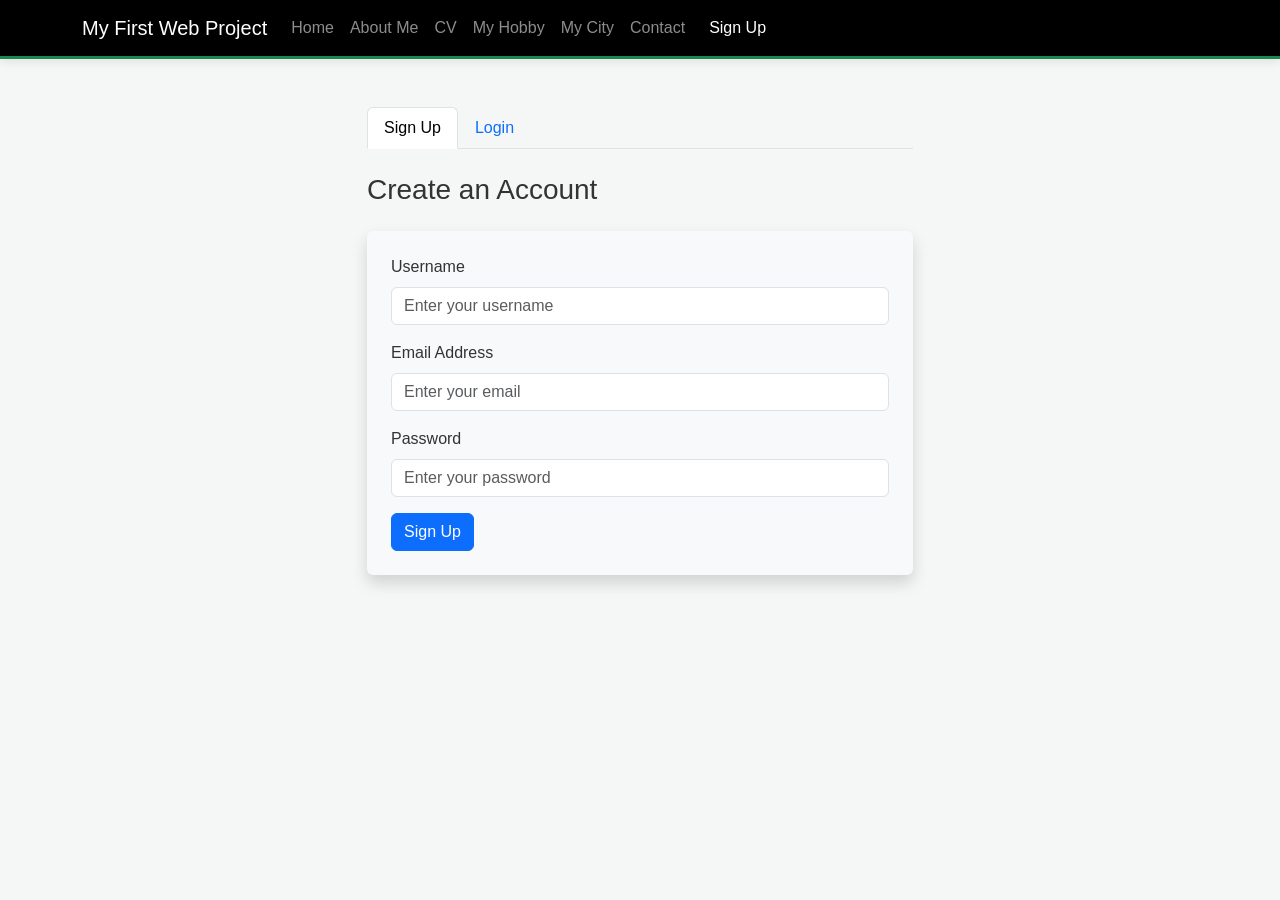
<file: signup.html>
<!DOCTYPE html>
<html lang="en">
<head>
    <meta charset="UTF-8">
    <meta name="viewport" content="width=device-width, initial-scale=1.0">
    <title>Sign Up</title>
    <link href="https://cdn.jsdelivr.net/npm/bootstrap@5.3.0/dist/css/bootstrap.min.css" rel="stylesheet">
    <link rel="stylesheet" href="style.css">
</head>
<body>
     <nav class="navbar navbar-expand-lg  bg-black navbar-dark">

        <div class="container"> 

            <a class="navbar-brand" href="#">My First Web Project</a>

            <button class="navbar-toggler" type="button" data-bs-toggle="collapse" data-bs-target="#navbarNav">

                <span class="navbar-toggler-icon"></span>

            </button>
            <div class="navbar-collapse collapse" id="navbarNav">

                <ul class="navbar-nav ">

                    <li class="nav-item"><a class="nav-link" href="index.html">Home</a></li>

                    <li class="nav-item"><a class="nav-link" href="aboutme.html">About Me</a></li>

                    <li class="nav-item"><a class="nav-link" href="cv.html">CV</a></li>

                    <li class="nav-item"><a class="nav-link" href="myhobby.html">My Hobby</a></li>

                    <li class="nav-item"><a class="nav-link" href="mycity.html">My City</a></li>

                    <li class="nav-item"><a class="nav-link" href="contact.html">Contact</a></li>

                    <li class="nav-item"><a class="nav-link btn btn-primary text-white ms-lg-2" href="signup.html">Sign Up</a></li>

                </ul>
            </div>
        </div>
    </nav>

    <main class="container mt-5">
        <div class="row justify-content-center">
            <div class="col-md-6">
                <ul class="nav nav-tabs mb-4" id="signupTab" role="tablist">
                    <li class="nav-item" role="presentation" aria-selected="true">
                        <button class="nav-link active" id="signup-tab" data-bs-toggle="tab" data-bs-target="#signup" type="button" role="tab" >Sign Up</button>
                    </li>
                    <li class="nav-item" role="presentation">
                        <button class="nav-link" id="login-tab" data-bs-toggle="tab" data-bs-target="#login" type="button" role="tab" >Login</button>
                    </li>
                </ul>

                <div class="tab-content" id="MyTabContent">

                <div class="tab-pane fade show active" id="signup" role="tabpanel" >
                    <h3 class="mb-4">Create an Account</h3>
                    <form action="signup.php" method="POST" class="shadow p-4 rounded bg-light" onsubmit="return validateEmail()">
                        <div class="mb-3">
                            <label for="username" class="form-label">Username</label>
                            <input type="text" class="form-control" id="username" name="username" placeholder="Enter your username" required>
                        </div>
                        <div class="mb-3">
                            <label for="email" class="form-label">Email Address</label>
                            <input type="email" class="form-control" id="email" name="email" placeholder="Enter your email" required>
                        </div>
                        <div class="mb-3">
                            <label for="password" class="form-label">Password</label>
                            <input type="password" class="form-control" id="password" name="password" placeholder="Enter your password" required>
                        </div>
                        <button type="submit" class="btn btn-primary">Sign Up</button>
                    </form>
                </div>

                <div class="tab-pane fade" id="login" role="tabpanel">
                    <h3 class="mb-4">Welcome Back</h3>
                    <form action="login.php" method="POST" class="shadow p-4 rounded bg-light" onsubmit="return varEmail()">
                        <div class="mb-3">
                            <label for="loginEmail" class="form-label">Email Address</label>
                            <input type="email" class="form-control" id="loginEmail" name="loginEmail" placeholder="Enter your email" required>
                        </div>
                        <div class="mb-3">
                            <label for="loginPassword" class="form-label">Password</label>
                            <input type="password" class="form-control" id="loginPassword" name="loginPassword" placeholder="Enter your password" required>
                        </div>
                        <button type="submit" class="btn btn-primary">Login</button>
                    </form>
                </div>
            </div>
        
    </main>

    <script>
function validateEmail() {
    var emailInput = document.getElementById('email').value; 
    
    var allowedDomains = ["@gmail.com", "@hotmail.com"];
    var isValid = false;

    for (var i = 0; i < allowedDomains.length; i++) {
        if (emailInput.endsWith(allowedDomains[i])) {
            isValid = true;
            break;
        }
    }

    if (!isValid) {
        alert("Please enter a valid email address ending with @gmail.com or @hotmail.com");
        return false; 
    }
    
    alert("successfully registered!");
    return true; 
}
</script>
<script>
    function varEmail() {
        var emailInput = document.getElementById('loginEmail').value;

        var allowedDomains = ["@gmail.com", "@hotmail.com"];

        var isValid = false;


        for (var i = 0; i < allowedDomains.length; i++) {
            if (emailInput.endsWith(allowedDomains[i])) {
                isValid = true;
                break;
            }
        }
        if (!isValid) {
            alert("Please enter a valid email address ending with @gmail.com or @hotmail.com");
            return false; 
        }
        alert("successfully logged in!");
        return true;
    }
</script>
    <script src="https://cdn.jsdelivr.net/npm/bootstrap@5.3.0/dist/js/bootstrap.bundle.min.js"></script>
</body>
</html>
</file>
<file: style.css>
body {
    background-color: #f4f7f6;
    font-family: 'Segoe UI', Tahoma, Geneva, Verdana, sans-serif;
    color: #333;
}

.navbar {
    border-bottom: 3px solid #198754; 
    box-shadow: 0 2px 10px rgba(0,0,0,0.1);
}

.city-title {
    color: #176daf !important;
    text-shadow: 2px 2px 4px rgba(0,0,0,0.1);
}

.section-header {
    border-bottom: 2px solid #198754;
    display: inline-block;
    padding-bottom: 5px;
    margin-bottom: 20px;
}

.card {
    transition: all 0.3s ease;
    border: none;
    border-radius: 12px;
}

.card:hover {
    transform: translateY(-8px);
    box-shadow: 0 10px 20px rgba(0,0,0,0.15);
}

#wiki-info {
    max-height: 400px;
    overflow-y: auto;
    scrollbar-width: thin;
    line-height: 1.6;
}

.php-container {
    max-width: 600px;
    margin: 80px auto;
}

.result-card {
    background: white;
    padding: 30px;
    border-radius: 15px;
    box-shadow: 0 4px 15px rgba(0,0,0,0.1);
    text-align: center;
}

.data-table {
    width: 100%;
    margin-top: 20px;
    border-collapse: collapse;
}

.data-table td {
    padding: 12px;
    border-bottom: 1px solid #eee;
    text-align: left;
}

.data-label {
    font-weight: bold;
    color: #198754;
    width: 40%;
}

.sticky-instruction {
    background-color: rgba(255, 255, 255, 0.9);
    padding: 5px 15px;
    border-radius: 20px;
    z-index: 1000;
}

.skill-bar {
    height: 10px;
    border-radius: 5px;
    background-color: #e9ecef;
}

.skill-progress {
    background-color: #198754; 
    border-radius: 5px;
}
</file>
